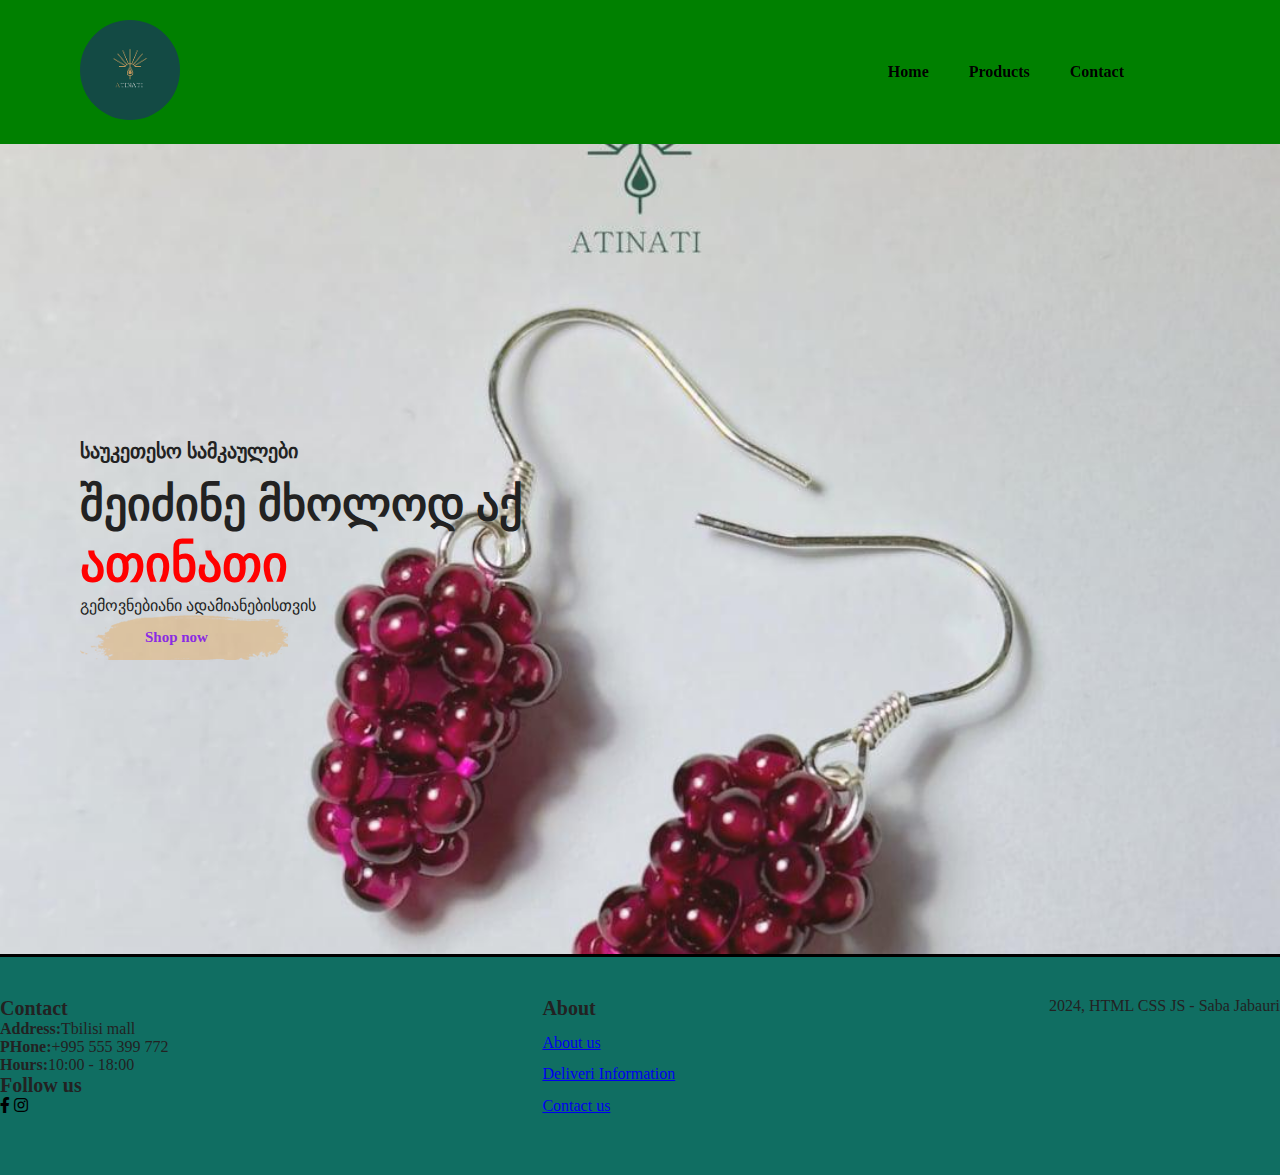
<file: index.html>
<!DOCTYPE html>
<html lang="ka">
<head>
    <meta charset="UTF-8">
    <meta name="viewport" content="width=device-width, initial-scale=1.0">
    <title>Atinati</title>
    <link rel="stylesheet" href="style.css">
    <link rel="stylesheet" href="https://pro.fontawesome.com/releases/v5.10.0/css/all.css" />
</head>
<body>

    <section id = "header">
        <a href="#"><img src="images/logo.png" class="logo" alt=""></a>
        <div>
            <ul id="navbar">
                <li><a class="active" href="index.html">Home</a></li>
                <li><a href="product.html">Products</a></li>
                <li><a href="contact.html">Contact</a></li>
                <li id="lg-bag"><a href="cart.html"><i class="far  fa-shopping-bag"></i></a></li>
                <a href="#" id="close"><i class="far fa-times"></i></a>

            </ul>

        </div>
        <div id = "mobile">
           
            <a href="cart.html"><i class="far  fa-shopping-bag"></i></a>
            <i id="bar" class="fas fa-outdent"></i>

        </div>
    </section>
    <section id="hero">
        <h4>საუკეთესო სამკაულები</h4>
        <h2>შეიძინე მხოლოდ აქ</h2>
        <h1>ათინათი</h1>
        <p>გემოვნებიანი ადამიანებისთვის</p>
        <button>Shop now</button>

    </section>
    <footer class="section-p1">
        <div class="col">
            <h4>Contact</h4>
            <p><strong>Address:</strong>Tbilisi mall</p>
            <p><strong>PHone:</strong>+995 555 399 772</p>
            <p><strong>Hours:</strong>10:00 - 18:00</p>
            <div class="folow">
                <h4>Follow us</h4>
                <div class="icon">
                    <i class="fab fa-facebook-f"></i>
                    <i class="fab fa-instagram"></i>
                </div>

            </div>
        </div>
        <div class="col">
            <h4>About</h4>
            <a href="#">About us</a>
            <a href="#">Deliveri Information</a>
            <a href="#">Contact us</a>
        </div>
        <div class="copyright">
            <p>2024, HTML CSS JS - Saba Jabauri</p>
        </div>

    </footer>
     <script src="script.js"></script>
</body>
<script src="script.js"></script>
</html>
</file>
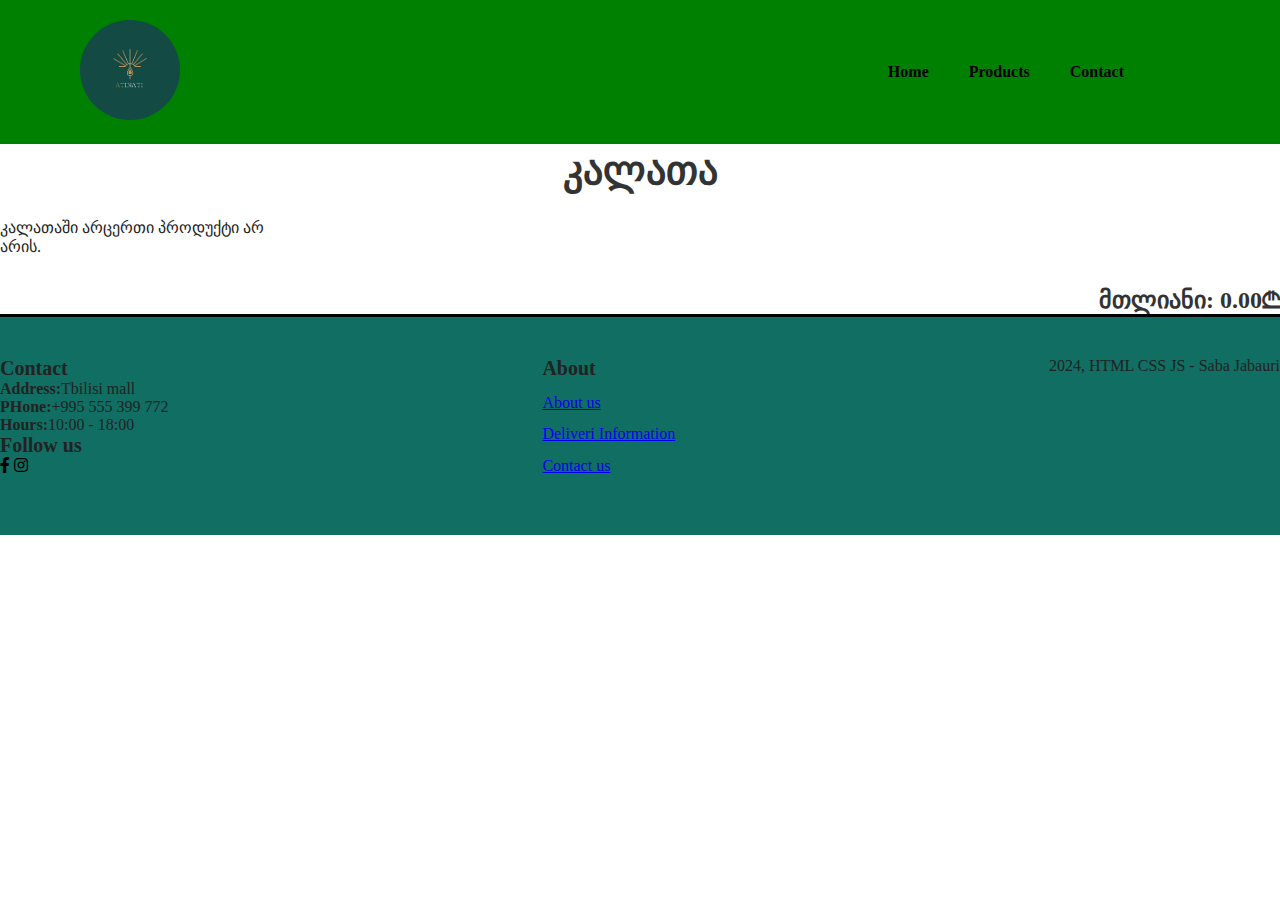
<file: cart.html>
<!DOCTYPE html>
<html lang="ka">
<head>
    <meta charset="UTF-8">
    <meta name="viewport" content="width=device-width, initial-scale=1.0">
    <title>Atinati</title>
    <link rel="stylesheet" href="style.css">
    <link rel="stylesheet" href="https://pro.fontawesome.com/releases/v5.10.0/css/all.css" />
</head>
<body>
<header>
    <section id = "header">
        <a href="#"><img src="images/logo.png" class="logo" alt=""></a>
        <div>
            <ul id="navbar">
                <li><a href="index.html">Home</a></li>
                <li><a class="active" href="product.html">Products</a></li>
                <li><a href="contact.html">Contact</a></li>
                <li id="lg-bag"><a href="cart.html"><i class="far  fa-shopping-bag"></i></a></li>
                <a href="#" id="close"><i class="far fa-times"></i></a>

            </ul>

        </div>
        <div id = "mobile">
           
            <a href="cart.html"><i class="far  fa-shopping-bag"></i></a>
            <i id="bar" class="fas fa-outdent"></i>
</header>

<section id="cartSection">
    <h2>კალათა</h2>
    <div id="CartProductList" class="container">
    </div>
    
    <div id="cartItems">
    </div>
    <p id="totalAmount"></p>
</section>

</section>
<footer class="section-p1">
    <div class="col">
        <h4>Contact</h4>
        <p><strong>Address:</strong>Tbilisi mall</p>
        <p><strong>PHone:</strong>+995 555 399 772</p>
        <p><strong>Hours:</strong>10:00 - 18:00</p>
        <div class="folow">
            <h4>Follow us</h4>
            <div class="icon">
                <i class="fab fa-facebook-f"></i>
                <i class="fab fa-instagram"></i>
            </div>

        </div>
    </div>
    <div class="col">
        <h4>About</h4>
        <a href="#">About us</a>
        <a href="#">Deliveri Information</a>
        <a href="#">Contact us</a>
    </div>
    <div class="copyright">
        <p>2024, HTML CSS JS - Saba Jabauri</p>
    </div>

</footer>
<script src="script.js"></script>
</body>
</html>
</file>
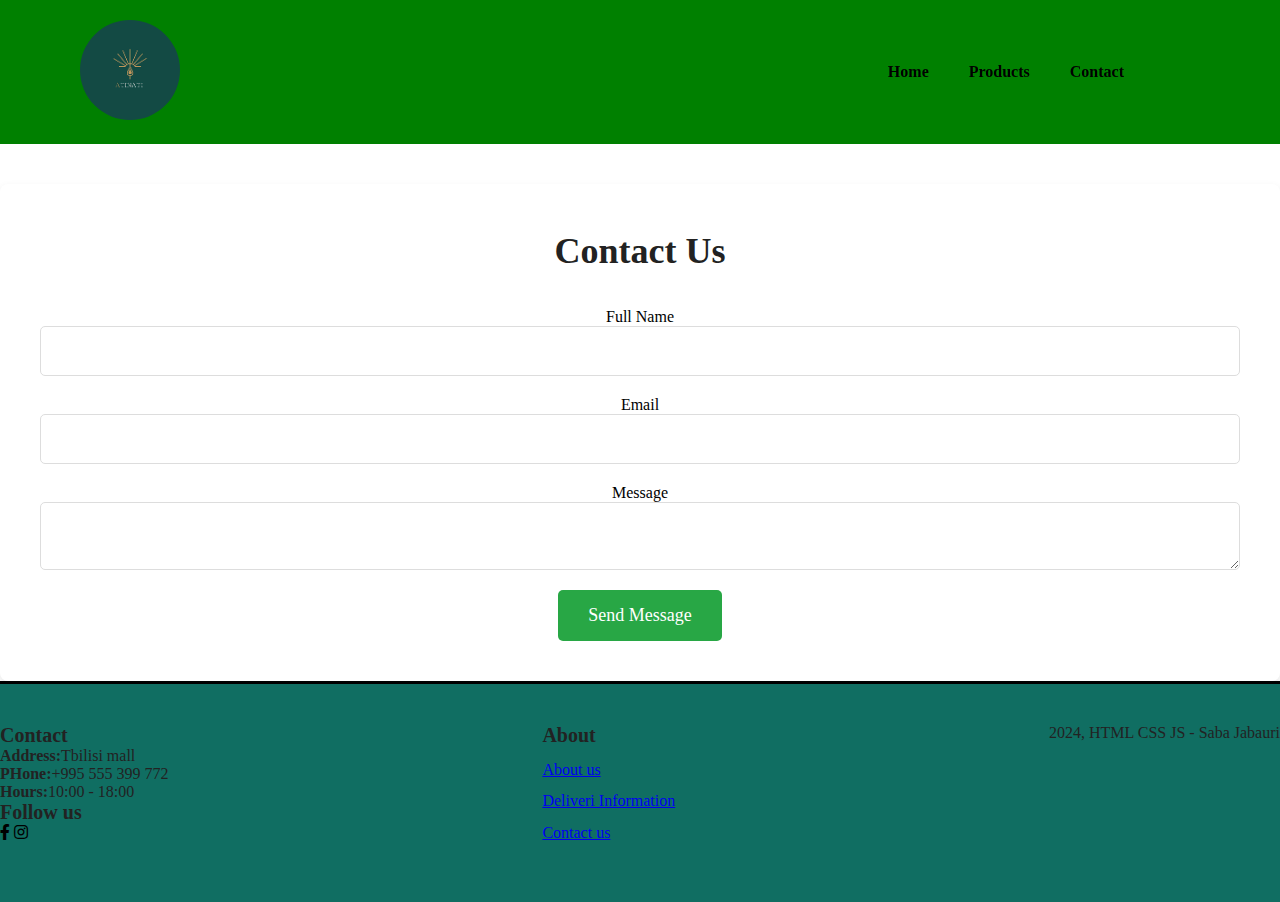
<file: contact.html>
<!DOCTYPE html>
<html lang="ka">
<head>
    <meta charset="UTF-8">
    <meta name="viewport" content="width=device-width, initial-scale=1.0">
    <title>Atinati</title>
    <link rel="stylesheet" href="style.css">
    <link rel="stylesheet" href="https://pro.fontawesome.com/releases/v5.10.0/css/all.css" />
</head>
<body>
<header>
    <section id = "header">
        <a href="#"><img src="images/logo.png" class="logo" alt=""></a>
        <div>
            <ul id="navbar">
                <li><a class="active" href="index.html">Home</a></li>
                <li><a href="product.html">Products</a></li>
                <li><a href="contact.html">Contact</a></li>
                <li id="lg-bag"><a href="cart.html"><i class="far  fa-shopping-bag"></i></a></li>
                <a href="#" id="close"><i class="far fa-times"></i></a>

            </ul>

        </div>
        <div id = "mobile">
           
            <a href="cart.html"><i class="far  fa-shopping-bag"></i></a>
            <i id="bar" class="fas fa-outdent"></i>
        </div>
</header>
            <section id="contact">
                <h2>Contact Us</h2>
                <form id="contact-form">
                  <label for="name">Full Name</label>
                  <input type="text" id="name" name="name" required>
                  
                  <label for="email">Email</label>
                  <input type="email" id="email" name="email" required>
              
                  <label for="message">Message</label>
                  <textarea id="message" name="message" required></textarea>
              
                  <button type="submit">Send Message</button>
                </form>
              </section>
    <footer class="section-p1">
        <div class="col">
            <h4>Contact</h4>
            <p><strong>Address:</strong>Tbilisi mall</p>
            <p><strong>PHone:</strong>+995 555 399 772</p>
            <p><strong>Hours:</strong>10:00 - 18:00</p>
            <div class="folow">
                <h4>Follow us</h4>
                <div class="icon">
                    <i class="fab fa-facebook-f"></i>
                    <i class="fab fa-instagram"></i>
                </div>

            </div>
        </div>
        <div class="col">
            <h4>About</h4>
            <a href="#">About us</a>
            <a href="#">Deliveri Information</a>
            <a href="#">Contact us</a>
        </div>
        <div class="copyright">
            <p>2024, HTML CSS JS - Saba Jabauri</p>
        </div>

    </footer>
     <script src="script.js"></script>
</body>
</html>
</file>
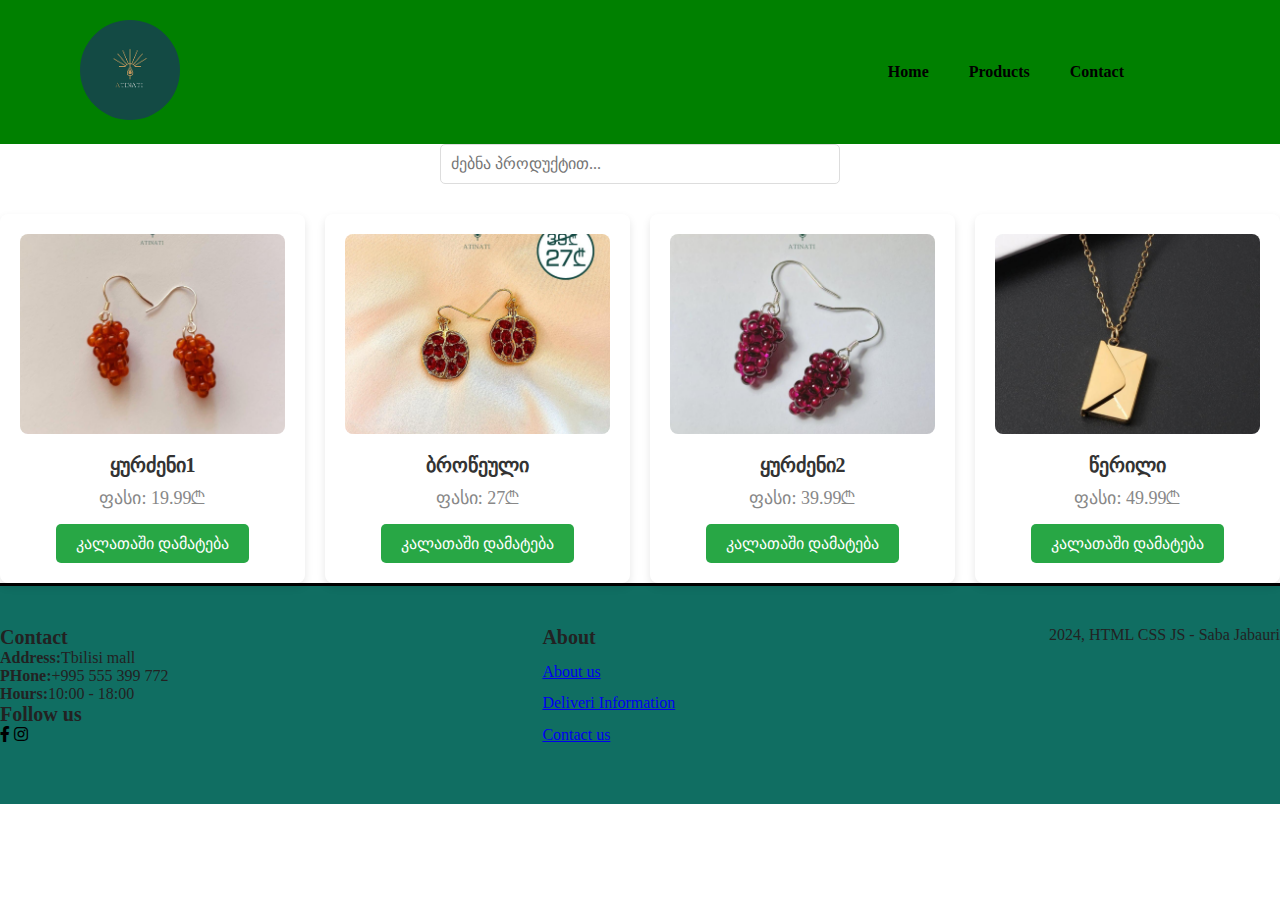
<file: product.html>
<!DOCTYPE html>
<html lang="ka">
<head>
    <meta charset="UTF-8">
    <meta name="viewport" content="width=device-width, initial-scale=1.0">
    <title>Atinati</title>
    <link rel="stylesheet" href="style.css">
    <link rel="stylesheet" href="https://pro.fontawesome.com/releases/v5.10.0/css/all.css" />
</head>
<body>
<header>
    <section id = "header">
        <a href="#"><img src="images/logo.png" class="logo" alt=""></a>
        <div>
            <ul id="navbar">
                <li><a href="index.html">Home</a></li>
                <li><a class="active" href="product.html">Products</a></li>
                <li><a href="contact.html">Contact</a></li>
                <li id="lg-bag"><a href="cart.html"><i class="far  fa-shopping-bag"></i></a></li>
                <a href="#" id="close"><i class="far fa-times"></i></a>

            </ul>

        </div>
        <div id = "mobile">
           
            <a href="cart.html"><i class="far  fa-shopping-bag"></i></a>
            <i id="bar" class="fas fa-outdent"></i>
        </div>
</header>
      <section class="search">
        <input type="text" id="searchBar" placeholder="ძებნა პროდუქტით..." oninput="filterProducts()">
    </section>      

    <div id="productList" class="container">
    </div>
    <footer class="section-p1">
        <div class="col">
            <h4>Contact</h4>
            <p><strong>Address:</strong>Tbilisi mall</p>
            <p><strong>PHone:</strong>+995 555 399 772</p>
            <p><strong>Hours:</strong>10:00 - 18:00</p>
            <div class="folow">
                <h4>Follow us</h4>
                <div class="icon">
                    <i class="fab fa-facebook-f"></i>
                    <i class="fab fa-instagram"></i>
                </div>

            </div>
        </div>
        <div class="col">
            <h4>About</h4>
            <a href="#">About us</a>
            <a href="#">Deliveri Information</a>
            <a href="#">Contact us</a>
        </div>
        <div class="copyright">
            <p>2024, HTML CSS JS - Saba Jabauri</p>
        </div>

    </footer>
    <script src="script.js"></script>
</body>
</html>
</file>
<file: style.css>
@import url('https://fonts.googleapis.com/css2?family=Edu+AU+VIC+WA+NT+Guides:wght@400..700&family=Host+Grotesk:ital,wght@0,300..800;1,300..800&family=Playwrite+DE+Grund:wght@100..400&family=Roboto:ital,wght@0,100;0,300;0,400;0,500;0,700;0,900;1,100;1,300;1,400;1,500;1,700;1,900&display=swap');
*{
    margin: 0;
    padding: 0;
    box-sizing: border-box;
    font-family: Georgia, serif;
}
h1 {
    font-size: 50px;
    line-height: 64px;
    color: #222;

}
h2 {
    font-size: 46px;
    line-height: 54px;
    color: #222;

}
h4 {
    font-size: 20px;
    color: #222;
}
h6 {
    font-weight: 700;
    color: #222;

}
p{
    font-size: 16px;
    color: #222;
}
.section-p1{
    padding: 40px 0;
}
body{
    width: 100%;
    padding: 0;
}

#header{
    display: flex;
    align-items: center;
    justify-content: space-between;
    padding: 20px 80px;
    background: green;
    box-shadow: 0 5px 15px rgba(0, 0, 0, 0);
    z-index: 999;
    position: sticky;
    top: 0;
    left: 0;


}
#header img{
    width: 100px;
    height: 100px;
    border-radius: 50px;
    box-shadow: 0 5px 15px rgba(0, 0, 0, 0);

}

#navbar{
    display: flex;
    align-items: center;
    justify-content: center;
}

#navbar li{
    list-style: none;
    padding: 0 20px;
    position: relative;
}

#navbar li a{
    text-decoration: none;
    font-size: 16px;
    font-weight: 600;
    color: black;
    transition: 0.3s ease;
}

#navbar li a:hover,
#navbar li a:active{
    color: gray;

}

#navbar li a:active::after,
#navbar li a:hover::after{
    content: "";
    width: 30%;
    height: 2px;
    background-color: black;
    position: absolute;
    bottom: -4px;
    left: 20px;

}
#mobile{
    display: none;
    align-items: center;
}
#close{
    display: none;
}

#hero{ 
    background-image: url("images/Media.jfif");
    height: 90vh;
    width: 100%;
    background-size: cover;
    background-position: top 25% right 0;
    padding: 0 80px;
    display: flex;
    flex-direction: column;
    align-items: flex-start;
    justify-content: center;
}
#hero h4{
    padding-bottom: 15px;
}
#hero h1{
    color: red;

}

#hero button{
    background-image: url("images/button.png");
    background-color: transparent;
    color: blueviolet;
    border: 0;
    padding: 14px 80px 14px 65px;
    background-repeat: no-repeat;
    cursor: pointer;
    font-weight: 700;
    font-size: 15px;


}

footer{
    display: flex;
    flex-wrap: wrap;
    justify-content: space-between;
    background-color:#106e62;
    border-top: 3px solid black;
    margin: 0px;
    padding: 0px;


}

footer .col{
    display: flex;
    flex-direction: column;
    justify-content: space-between;
    align-items: flex-start;
    margin-bottom: 20px;
}
@media (max-width:799px){
    #navbar {
        display: flex;
        flex-direction: column;
        align-items: flex-start;
        justify-content: flex-start;
        position: fixed;
        top: 0;
        right: -300px;
        height: 100vh;
        width: 300px;
        background-color: wheat;
        box-shadow:0 40px 60 px rgba(0, 0, 0, 0.1);
        padding: 80px 0 0 10px;
        transition: 0.3s;
    }
    #navbar.active{
        right: 0px;

    }
    #navbar li{
        margin-bottom: 25px;
    }
    #mobile{
        display: flex;
        align-items: center;
    }
    #mobile i{
        color: #222;
        font-size: 24px;
        padding-left: 20px;

    }
    #close{
        display: initial;
        position: absolute;
        top: 30px;
        left: 30px;
        color:#222;
        font-size: 24px;
        }
    #lg-bag {
        display: none;
    }

}



#contact {
    margin-top: 40px;
    background-color: white;
    padding: 40px;
    border-radius: 8px;
    box-shadow: 0 4px 8px rgba(0, 0, 0, 0.1);
    text-align: center;
}

#contact h2 {
    font-size: 36px;
    margin-bottom: 30px;
}

#contact-info {
    margin-bottom: 40px;
    text-align: left;
}

#contact-info h3 {
    font-size: 28px;
    margin-bottom: 20px;
}

#contact-info p {
    font-size: 18px;
    line-height: 1.6;
    color: #555;
}

#contact-form {
    display: flex;
    flex-direction: column;
    align-items: center;
}

#contact-form h3 {
    font-size: 28px;
    margin-bottom: 20px;
}

#contact-form form {
    width: 100%;
    max-width: 600px;
}

#contact-form input,
#contact-form textarea {
    width: 100%;
    padding: 15px;
    margin-bottom: 20px;
    border: 1px solid #ddd;
    border-radius: 5px;
    font-size: 16px;
    color: #555;
}

#contact-form button {
    background-color: #28a745;
    color: white;
    border: none;
    padding: 15px 30px;
    font-size: 18px;
    cursor: pointer;
    border-radius: 5px;
    transition: background-color 0.3s ease;
}

#contact-form button:hover {
    background-color: #218838;
}

.search {
    text-align: center;
    margin-bottom: 20px;
}

.search input {
    padding: 10px;
    width: 80%;
    max-width: 400px;
    border-radius: 5px;
    border: 1px solid #ddd;
    font-size: 16px;
    outline: none;
}

.search input:focus {
    border-color: #28a745;
}

/* Product List */
#productList {
    display: grid;
    grid-template-columns: repeat(auto-fill, minmax(250px, 1fr));
    gap: 20px;
    margin-top: 30px;
}

.product {
    background-color: white;
    border-radius: 8px;
    padding: 20px;
    box-shadow: 0 4px 8px rgba(0, 0, 0, 0.1);
    transition: transform 0.3s ease, box-shadow 0.3s ease;
    text-align: center;
}

.product:hover {
    transform: translateY(-10px);
    box-shadow: 0 10px 15px rgba(0, 0, 0, 0.2);
}

.product img {
    width: 100%;
    height: 200px;
    object-fit: cover;
    border-radius: 8px;
    margin-bottom: 15px;
}

.product h3 {
    font-size: 20px;
    color: #333;
    margin-bottom: 10px;
}

.product .price {
    font-size: 18px;
    color: #888;
    margin-bottom: 15px;
}

.product button {
    background-color: #28a745;
    color: white;
    padding: 10px 20px;
    border: none;
    font-size: 16px;
    cursor: pointer;
    border-radius: 5px;
    transition: background-color 0.3s ease;
}

.product button:hover {
    background-color: #218838;
} */


#cartSection {
    padding: 30px;
    background-color: white;
    margin: 20px auto;
    width: 90%;
    max-width: 1200px;
    box-shadow: 0 4px 8px rgba(0, 0, 0, 0.1);
    border-radius: 8px;
}

#cartSection h2 {
    text-align: center;
    font-size: 2.5rem;
    color: #333;
    margin-bottom: 20px;
}

/* Grid Layout for Cart Product List */
#CartProductList {
    display: grid;
    grid-template-columns: repeat(auto-fill, minmax(250px, 1fr));
    gap: 20px;
    margin-bottom: 30px;
}

/* Individual Cart Item Styling */
.cart-item {
    background-color: #fff;
    padding: 15px;
    border-radius: 8px;
    box-shadow: 0 2px 6px rgba(0, 0, 0, 0.1);
    display: flex;
    flex-direction: column;
    align-items: center;
}

.cart-item img {
    width: 100%;
    height: auto;
    border-radius: 8px;
}

.cart-item .item-details {
    text-align: center;
    margin-top: 10px;
}

.cart-item .item-details p {
    margin: 5px 0;
}

/* Button to Remove Item */
.cart-item button {
    margin-top: 15px;
    padding: 10px 20px;
    background-color: #e74c3c;
    color: white;
    border: none;
    border-radius: 5px;
    cursor: pointer;
    font-size: 16px;
    transition: background-color 0.3s ease;
}

.cart-item button:hover {
    background-color: #c0392b;
}

/* Total Amount Display */
#totalAmount {
    font-size: 1.5rem;
    font-weight: bold;
    text-align: right;
    margin-top: 20px;
    color: #333;
}

/* Mobile Responsiveness */
@media (max-width: 768px) {
    #cartSection {
        padding: 20px;
        width: 95%;
    }

    #CartProductList {
        grid-template-columns: repeat(auto-fill, minmax(200px, 1fr));
    }

    #totalAmount {
        font-size: 1.2rem;
    }
}
</file>
